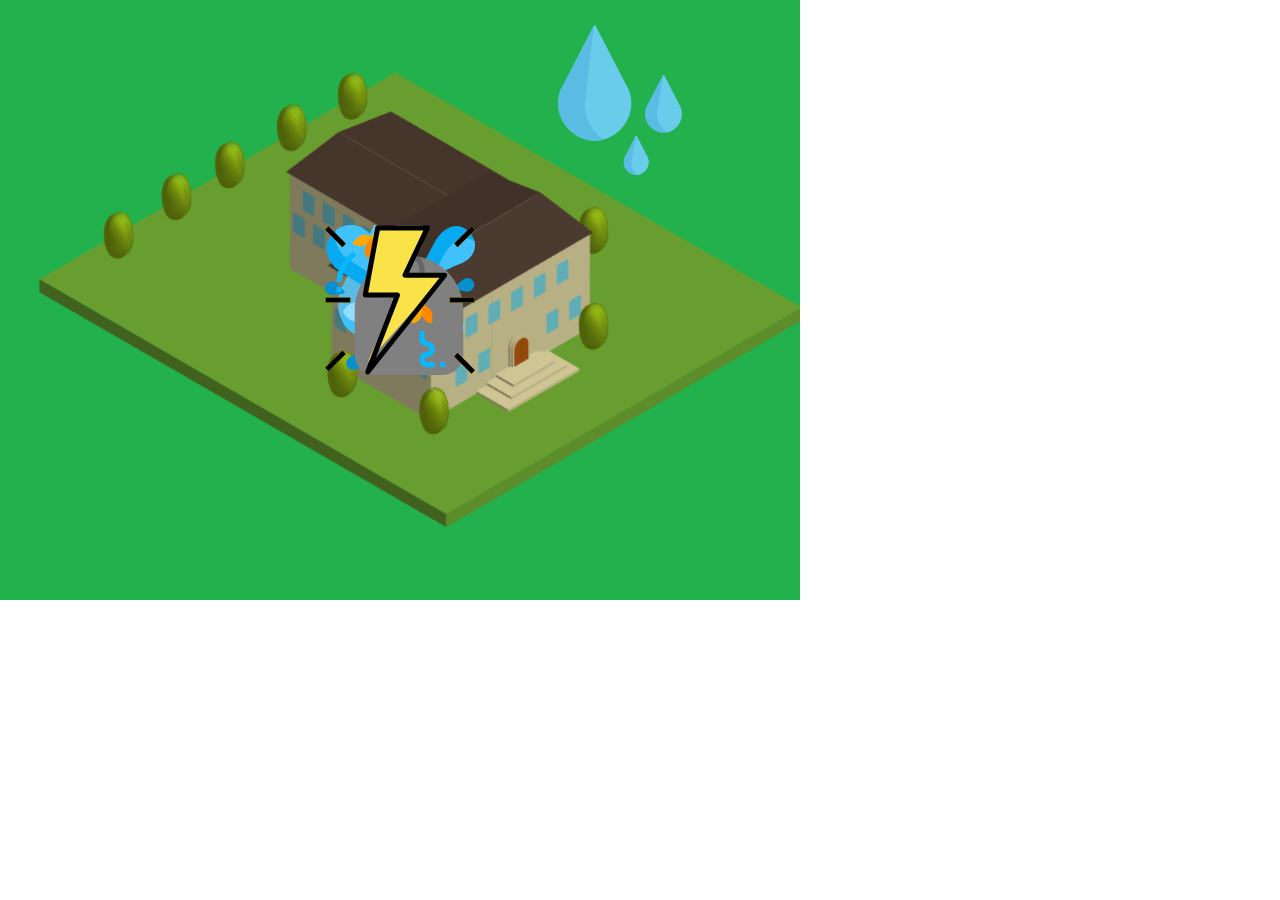
<file: test-phaser/index.html>
<!doctype html>
<html>
    <head>
        <meta charset="utf-8">
        <title>Click of the Titans</title>
        <style>body {margin: 0;padding: 0;}</style>

        <script src="lib/phaser.min.js"></script>

        <script src="src/game.js"></script>
    </head>
    <body>

    </body>
</html>
</file>
